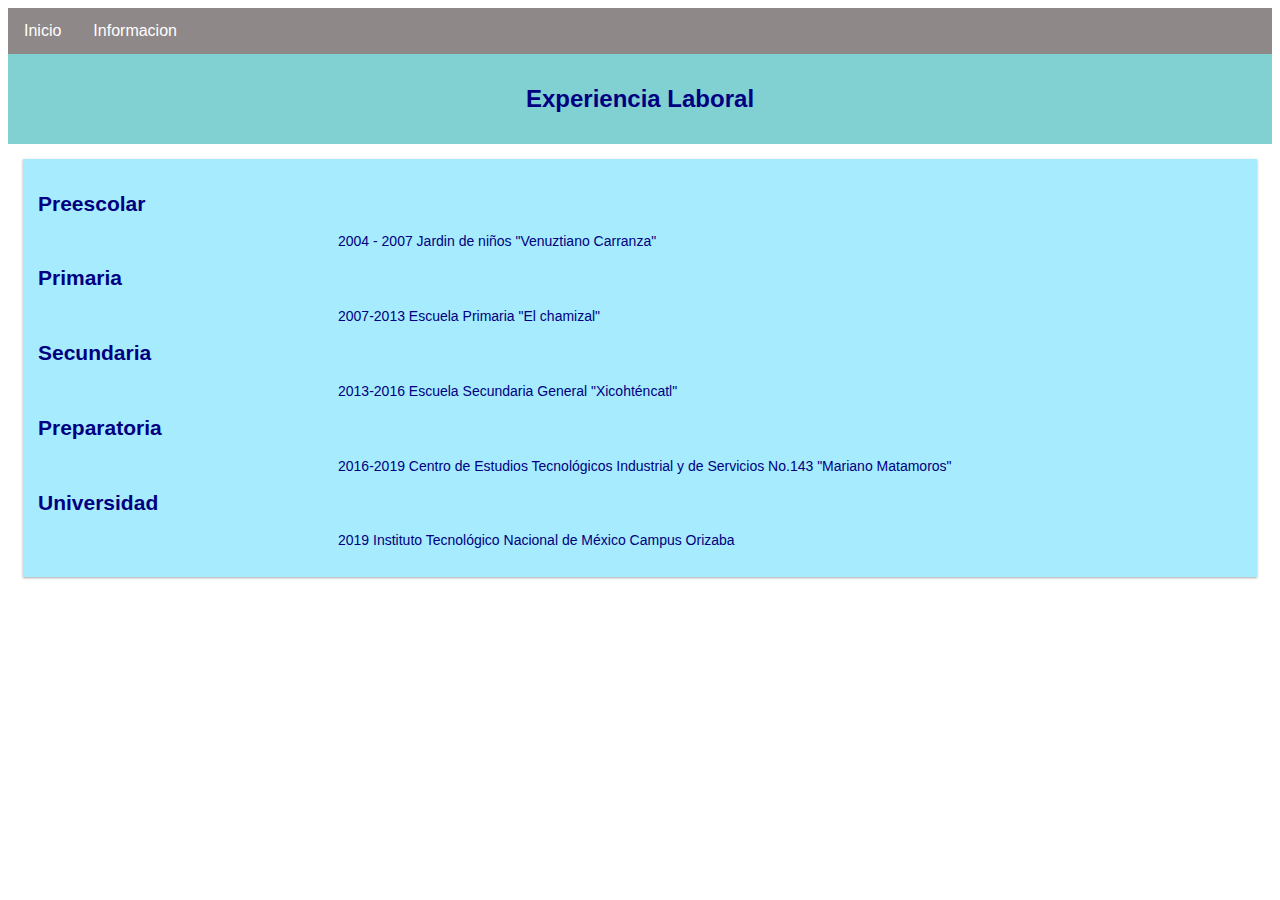
<file: Acade.html>
<!DOCTYPE html>
<html>
<head>
  <meta charset="utf-8">
  <meta name="description" content="Curriculum vitae">
  
    <!-- Cuidado con el tiempo de recarga
    <meta http‐equiv="refresh" content="20;URL=./1DivSemanticaEstilos.htm" >
    -->
  <meta name="viewport" content="width=device-width, initial-scale=1.0">
  <link rel="stylesheet"  type="text/css" href="css/estiloCurV.css">
  
  <title>CV</title>
  </head>
  <style>
    ul {
        list-style-type: none;
        margin: 0;
        padding: 0;
        overflow: hidden;
        background-color: rgba(24, 10, 10, 0.486);
    }
    
    li {
        float: left;
    }
    
    li a, .dropbtn {
        display: inline-block;
        color: white;
        text-align: center;
        padding: 14px 16px;
        text-decoration: none;
    }
    
    li a:hover, .dropdown:hover .dropbtn {
        background-color: rgba(0, 255, 221, 0.479);
    }
    
    li.dropdown {
        display: inline-block;
    }
    
    .dropdown-content {
        display: none;
        position: absolute;
        background-color: #f9f9f9;
        min-width: 160px;
        box-shadow: 0px 8px 16px 0px rgba(52, 127, 170, 0.568);
        z-index: 1;
    }
    
    .dropdown-content a {
        color: rgb(0, 0, 0);
        padding: 12px 16px;
        text-decoration: none;
        display: block;
        text-align: center;
    }
    
    .dropdown-content a:hover {background-color: #00abfabd}
    
    .dropdown:hover .dropdown-content {
        display: block;
    }
    </style>
    </head>
    <body>
    
    <ul>
      <li><a href="index.html">Inicio</a></li>
      
      <li class="dropdown">
        <a  class="dropbtn">Informacion</a>
        <div class="dropdown-content">
          <a href="Datos.html">Datos personales</a>
          <a href="Acade.html">Formacion academica</a>
          <a href="Experiencia.html">Experiencia Laboral</a>
        </div>
      </li>
    </ul>
    
  <style>
    * {
        box-sizing: border-box;
    }
    .row::after {
        content: "";
        clear: both;
        display: block;
    }
    [class*="col-"] {
        float: center;
        padding: 15px;
    }
    
    html {
        font-family: "Lucida Sans", sans-serif;
    }
    .header {
        background-color:#0fa5aa86 ;
        color: #000080;
        padding: 15px;
    }
    .menu ul {
        list-style-type: none;
        margin: 0;
        padding: 0;
    }
    .menu li {
        padding: 8px;
        margin-bottom: 7px;
        background-color: #b3f1f5;
        color: #000080;
        box-shadow: 0 1px 3px rgba(0,0,0,0.12), 0 1px 2px rgba(0,0,0,0.24);
    }
    .menu li:hover {
        background-color: #00a3cc81;
    }
    .aside {
        background-color: #55dbfd86;
        padding: 15px;
        color: #000080;
        text-align: left;
        font-size: 14px;
        box-shadow: 0 1px 3px rgba(0,0,0,0.12), 0 1px 2px rgba(0,0,0,0.24);
    }
    .footer {
        background-color: #47ffe6;
        color: #000080;
        text-align: center;
        font-size: 12px;
        padding: 15px;
    }
    /* For desktop: */
    .col-1 {width: 8.33%;}
    .col-2 {width: 16.66%;}
    
    @media only screen and (max-width: 768px) {
        /* For mobile phones: */
        [class*="col-"] {
            width: 100%;
        }
    }
    </style>
    </head>
    <body>
    
    <div class="header">
      <h1>Experiencia Laboral</h1>
    </div>
    
    <div class="row">
    
    <div class="col-3 center">
      <div class="aside">
        <h2>Preescolar</h2>
        <p>2004 - 2007 Jardin de niños "Venuztiano Carranza"</p>
        <h2>Primaria</h2>
        <p>2007-2013 Escuela Primaria "El chamizal"</p>
        <h2>Secundaria</h2>
      <p>2013-2016 Escuela Secundaria General  "Xicoht&eacute;ncatl"</p>
      <h2>Preparatoria</h2>
      <p>2016-2019 Centro de Estudios Tecnol&oacute;gicos Industrial y de Servicios No.143 "Mariano Matamoros"</p>
      <h2>Universidad</h2>
      <p>2019 Instituto Tecnol&oacute;gico Nacional de M&eacute;xico Campus Orizaba</p>
      </div>
    </div>
    
    </div>
  
  </body>
  </html>
</file>
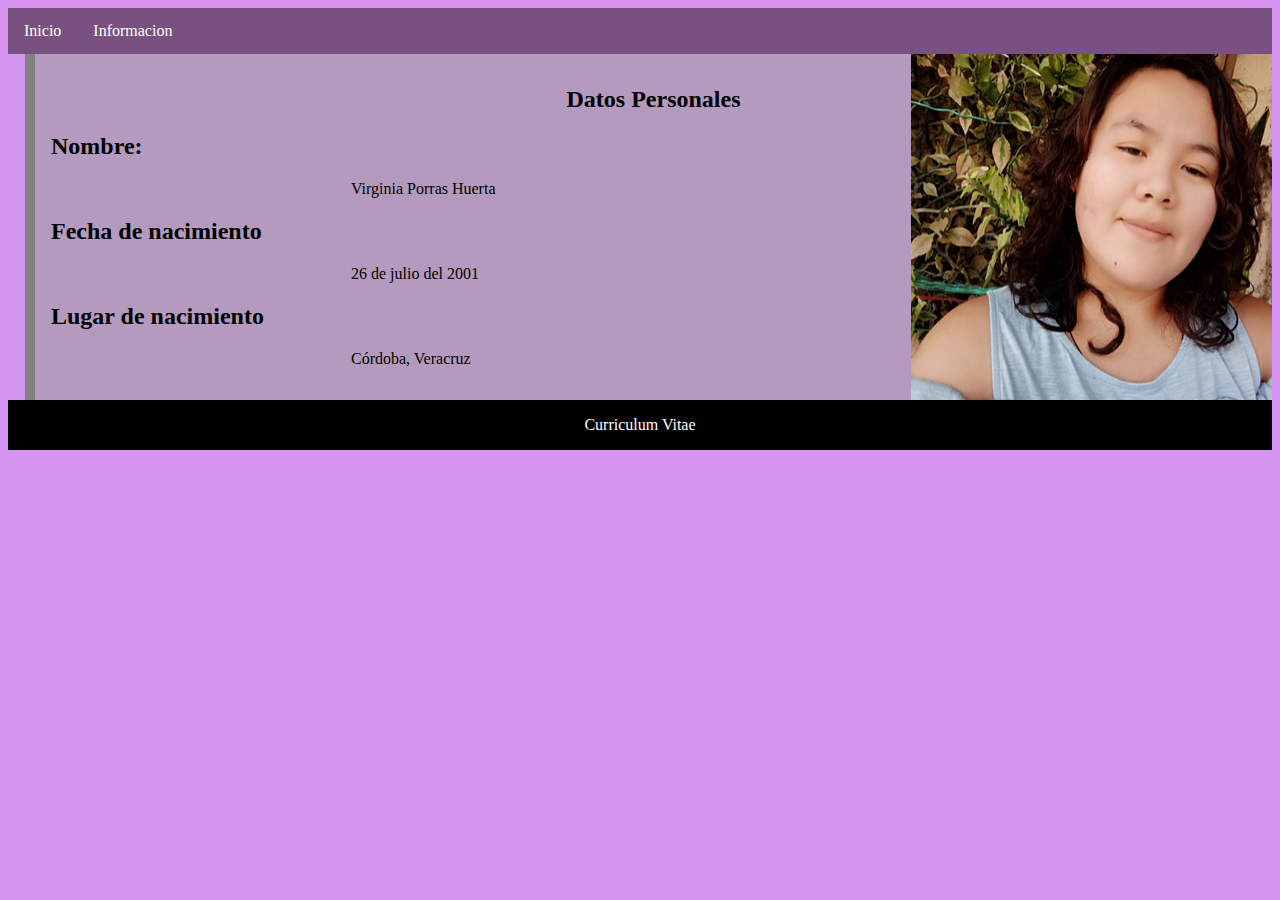
<file: Datos.html>
<!DOCTYPE html>
<html>
<head>
  <meta charset="utf-8">
  <meta name="description" content="Curriculum vitae">
  
    <!-- Cuidado con el tiempo de recarga
    <meta http‐equiv="refresh" content="20;URL=./1DivSemanticaEstilos.htm" >
    -->
  <meta name="viewport" content="width=device-width, initial-scale=1.0">
  <link rel="stylesheet"  type="text/css" href="css/estiloCurV.css">
  
  <title>CV</title>
  </head>
  <style>
    body {
        background-color: rgba(162, 17, 219, 0.452);
    }
    
    @media only screen and (max-width: 500px) {
        body {
            background-color: rgba(231, 13, 158, 0.411);
        }
    }
    </style>


<style>
    ul {
        list-style-type: none;
        margin: 0;
        padding: 0;
        overflow: hidden;
        background-color: rgba(24, 10, 10, 0.486);
    }
    
    li {
        float: left;
    }
    
    li a, .dropbtn {
        display: inline-block;
        color: white;
        text-align: center;
        padding: 14px 16px;
        text-decoration: none;
    }
    
    li a:hover, .dropdown:hover .dropbtn {
        background-color: rgba(204, 0, 255, 0.322);
    }
    
    li.dropdown {
        display: inline-block;
    }
    
    .dropdown-content {
        display: none;
        position: absolute;
        background-color: #f9f9f9;
        min-width: 160px;
        box-shadow: 0px 8px 16px 0px rgba(170, 52, 131, 0.2);
        z-index: 1;
    }
    
    .dropdown-content a {
        color: rgb(0, 0, 0);
        padding: 12px 16px;
        text-decoration: none;
        display: block;
        text-align: center;
    }
    
    .dropdown-content a:hover {background-color: #e500fa7a}
    
    .dropdown:hover .dropdown-content {
        display: block;
    }
    </style>
    </head>
    <body>
    
    <ul>
      <li><a href="index.html">Inicio</a></li>
    
      <li class="dropdown">
        <a  class="dropbtn">Informacion</a>
        <div class="dropdown-content">
          <a href="Datos.html">Datos personales</a>
          <a href="Acade.html">Formacion academica</a>
          <a href="Experiencia.html">Experiencia Laboral</a>
        </div>
      </li>
    </ul>
    <section>
        <article class="bimagen">

<h1><span id="dato">Datos Personales</span></h1>
           <div>
            <h2>Nombre:</h2>
            <p>Virginia Porras Huerta</p>
            <h2>Fecha de nacimiento</h2>
            <p>26 de julio del 2001</p>
            <h2>Lugar de nacimiento</h2>
          <p>C&oacute;rdoba, Veracruz</p>
          </div>
       
  </article>
      </section>
    <footer>Curriculum Vitae</footer>
  
  </div>
  
  </body>
  </html>
</file>
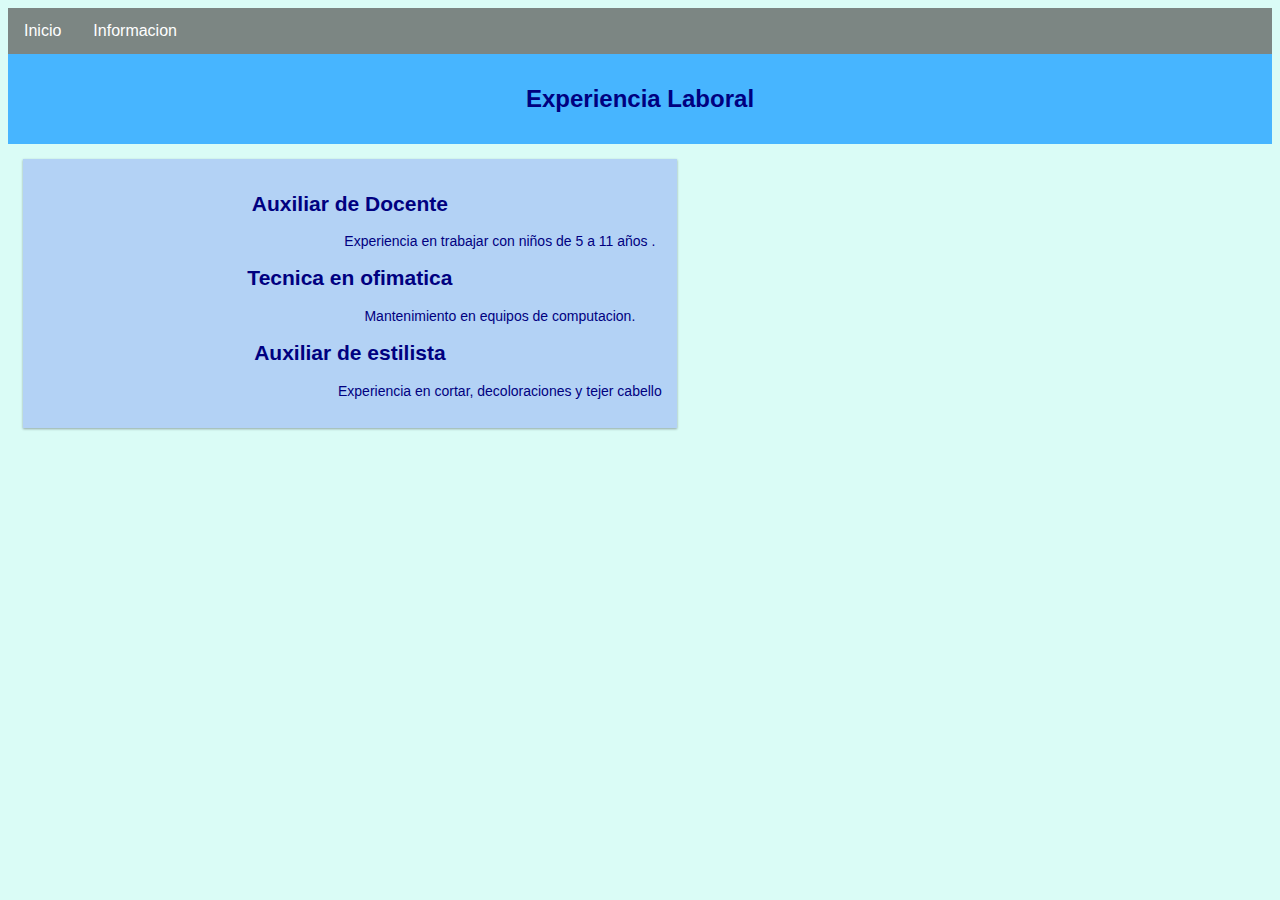
<file: Experiencia.html>
<!DOCTYPE html>
<html>
<head>
  <meta charset="utf-8">
  <meta name="description" content="Curriculum vitae">
  
    <!-- Cuidado con el tiempo de recarga
    <meta http‐equiv="refresh" content="20;URL=./1DivSemanticaEstilos.htm" >
    -->
  <meta name="viewport" content="width=device-width, initial-scale=1.0">
  <link rel="stylesheet"  type="text/css" href="css/estiloCurV.css">
  
  <title>CV</title>
  </head>
  <style>
    ul {
        list-style-type: none;
        margin: 0;
        padding: 0;
        overflow: hidden;
        background-color: rgba(24, 10, 10, 0.486);
    }
    
    li {
        float: left;
    }
    
    li a, .dropbtn {
        display: inline-block;
        color: white;
        text-align: center;
        padding: 14px 16px;
        text-decoration: none;
    }
    
    li a:hover, .dropdown:hover .dropbtn {
        background-color: rgb(0, 247, 255);
    }
    
    li.dropdown {
        display: inline-block;
    }
    
    .dropdown-content {
        display: none;
        position: absolute;
        background-color: #f9f9f9;
        min-width: 160px;
        box-shadow: 0px 8px 16px 0px rgba(170, 52, 131, 0.2);
        z-index: 1;
    }
    
    .dropdown-content a {
        color: rgb(0, 0, 0);
        padding: 12px 16px;
        text-decoration: none;
        display: block;
        text-align: center;
    }
    
    .dropdown-content a:hover {background-color: #00fafa63}
    
    .dropdown:hover .dropdown-content {
        display: block;
    }
    </style>
    </head>
    <body>
    
    <ul>
      <li><a href="index.html">Inicio</a></li>
      
      <li class="dropdown">
        <a  class="dropbtn">Informacion</a>
        <div class="dropdown-content">
          <a href="Datos.html">Datos personales</a>
          <a href="Acade.html">Formacion academica</a>
          <a href="Experiencia.html">Experiencia Laboral</a>
        </div>
      </li>
    </ul>
    
  <style>
    * {
        box-sizing: border-box;
    }
    .row::after {
        content: "";
        clear: both;
        display: block;
    }
    [class*="col-"] {
        float: left;
        padding: 15px;
    }
    
    html {
        font-family: "Lucida Sans", sans-serif;
    }
    .header {
        background-color:#47b5ff ;
        color: #000080;
        padding: 15px;
    }
    .menu ul {
        list-style-type: none;
        margin: 0;
        padding: 0;
    }
    .menu li {
        padding: 8px;
        margin-bottom: 7px;
        background-color: #b3f1f5;
        color: #000080;
        box-shadow: 0 1px 3px rgba(0,0,0,0.12), 0 1px 2px rgba(0,0,0,0.24);
    }
    .menu li:hover {
        background-color: #0099cc;
    }
    .aside {
        background-color: #b3d2f5;
        padding: 15px;
        color: #000080;
        text-align: center;
        font-size: 14px;
        box-shadow: 0 1px 3px rgba(0,0,0,0.12), 0 1px 2px rgba(0,0,0,0.24);
    }
    .footer {
        background-color: #FF6347;
        color: #000080;
        text-align: center;
        font-size: 12px;
        padding: 15px;
    }
    /* For desktop: */
    .col-1 {width: 8.33%;}
    .col-2 {width: 16.66%;}
    
 
    
  
    
    
    @media only screen and (max-width: 768px) {
        /* For mobile phones: */
        [class*="col-"] {
            width: 100%;
        }
    }
    </style>
    </head>
    <body>
    
    <div class="header">
      <h1>Experiencia Laboral</h1>
    </div>
    
    <div class="row">
    
    <div class="col-3 right">
      <div class="aside">
        <h2>Auxiliar de Docente</h2>
        <p>Experiencia en trabajar con niños de 5 a 11 años .</p>
        <h2>Tecnica en ofimatica</h2>
        <p>Mantenimiento en equipos de computacion.</p>
        <h2>Auxiliar de estilista</h2>
      <p>Experiencia en cortar, decoloraciones  y tejer cabello</p>
      
      
      </div>
    </div>
    
    </div>
    <body style="background-color:#bafaef8a;"></body>
  </body>
  </html>
</file>
<file: css/estiloCurV.css>
div.contenedor{
    width: 100%;
    border: 1px solid gray;
    
}

header, footer {
    padding: 1em;
    color: white;
    background-color: rgb(0, 0, 0);
    clear: left;
    text-align: center;
    
 
}


nav {
    float: left;
    max-width: 16px;
    margin: 0;
    padding: 1em;

}

nav ul {
    list-style-type: none; /* elimina viñeta */
    padding: 0;
}

nav ul a {
    text-decoration: none;

}

a.active {
    color: red;
}

article {
    margin-left: 17px;
    border-left: 10px solid gray;
    padding: 1em;
    overflow: hidden;
    background-color: #9e9d9e98;
    background-repeat:repeat-y; /*no-repeat;*/
    /*background-size:300px 180px;*/
}

p{
  margin-left: 300px;
}

h1{
  text-align:center;
  font-size: 150%;
}



#experi{
  color:rgb(44, 10, 233);
}
#dato{
  color:rgb(0, 0, 0);
}

#pres{
  color:rgb(0, 60, 255);
}

.bimagen{
background-image: url("../img/VirgPH.png");
background-position: right;
background-repeat: no-repeat;


}
</file>
